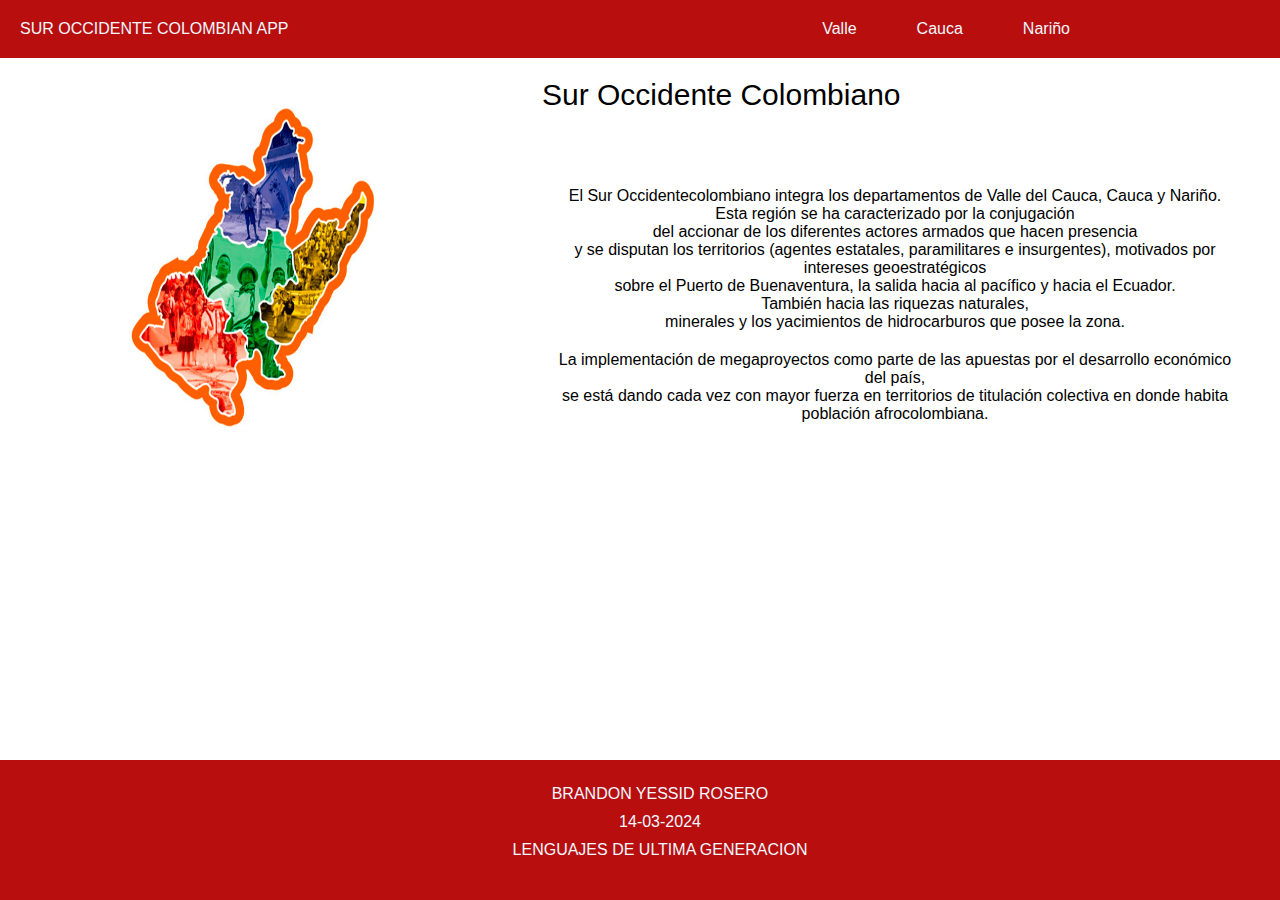
<file: index.html>
<!DOCTYPE html>
<html lang="en">
    <head>
        <meta charset="UTF-8">
        <meta name="viewport" content="width=device-width, initial-scale=1.0">
        <title>SUROCCIDENTE</title>
        <link rel="stylesheet" href="css.css">
    </head>
    <body>
        <header>
            <div class="nav__header">
                <div class="nav__lef">
                    <a href="index.html">SUR OCCIDENTE COLOMBIAN APP</a>
                </div>
                <div class="nav__rig">
                    <a href="valle.html">Valle</a>
                    <a href="cauca.html">Cauca</a>
                    <a href="narino.html">Nariño</a>
                </div>

            </div>
        </header>
        <section>
            <div class="home__index">
                <div class="home__img">
                    <img src="img/SUROCCIDENTE.jpg" alt>
                </div>
                <div class="home__text">
                    <span> Sur Occidente Colombiano</span>
                    <p>
                        El Sur Occidentecolombiano integra los departamentos de
                        Valle
                        del Cauca, Cauca y Nariño. <br> Esta región se ha caracterizado por la conjugación <br>
                        del accionar de los diferentes actores armados que hacen
                        presencia <br>
                        y se disputan los territorios (agentes estatales,
                        paramilitares
                        e insurgentes), motivados por intereses geoestratégicos <br>
                        sobre el Puerto de Buenaventura, la salida hacia al
                        pacífico
                        y
                        hacia el Ecuador. <br>
                        También hacia las riquezas naturales, <br>
                        minerales y los yacimientos de hidrocarburos que posee
                        la
                        zona.
                    </p>
                    <p>

                        La implementación de megaproyectos como parte de las
                        apuestas
                        por el desarrollo económico del país, <br>
                        se está dando cada vez con mayor fuerza en territorios
                        de
                        titulación colectiva en donde habita población
                        afrocolombiana.
                    </p>
                </div>
            </div>
        </section>

        <footer>
            <p>BRANDON YESSID ROSERO</p>
            <p>14-03-2024</p>
            <p>LENGUAJES DE ULTIMA GENERACION</p>
        </footer>

    </body>
</html>
</file>
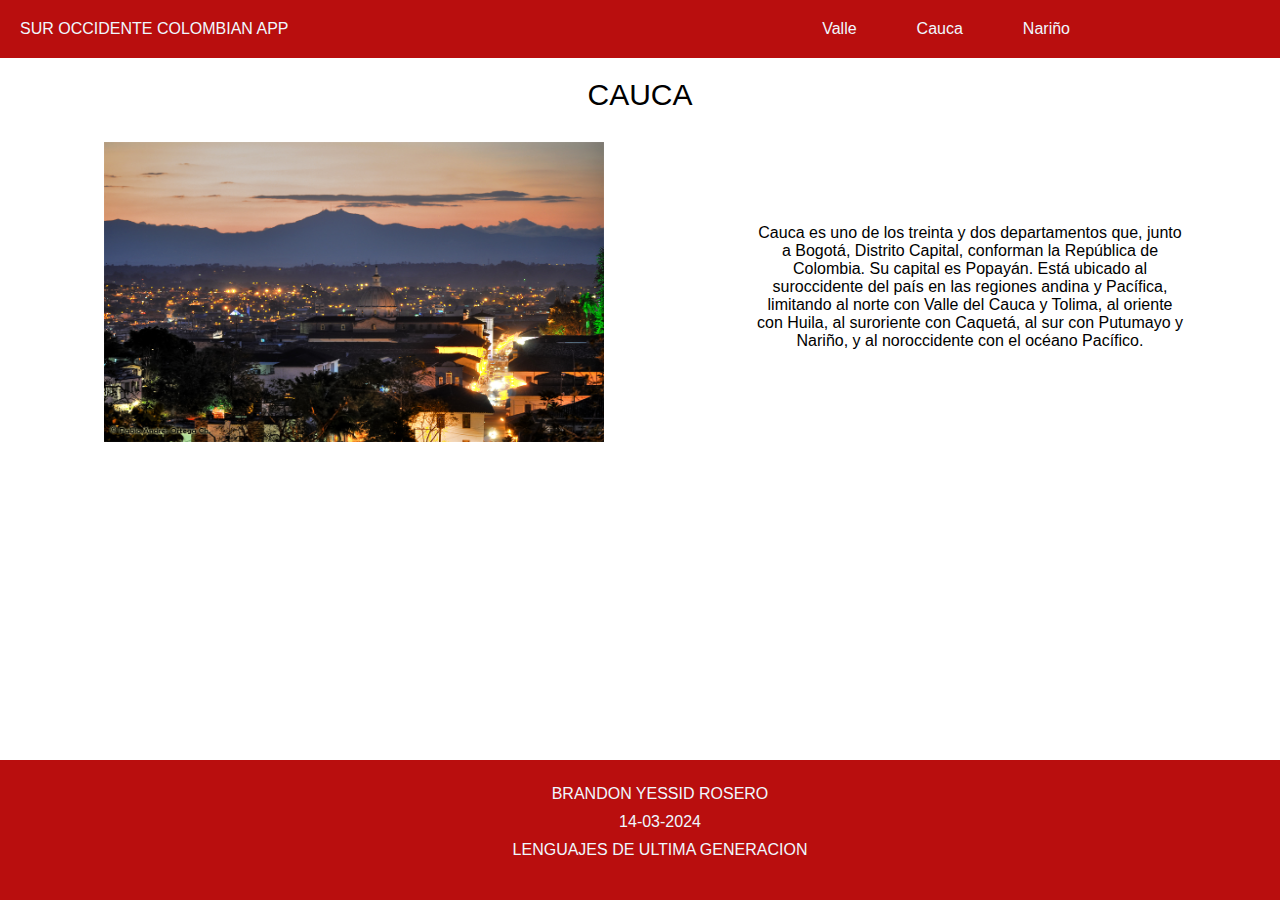
<file: cauca.html>
<!DOCTYPE html>
<html lang="en">
    <head>
        <meta charset="UTF-8">
        <meta name="viewport" content="width=device-width, initial-scale=1.0">
        <title>CAUCA</title>
        <link rel="stylesheet" href="css.css">
    </head>
    <body>
        <header>
            <div class="nav__header">
                <div class="nav__lef">
                    <a href="index.html">SUR OCCIDENTE COLOMBIAN APP</a>
                </div>
                <div class="nav__rig">
                    <a href="valle.html">Valle</a>
                    <a href="cauca.html">Cauca</a>
                    <a href="narino.html">Nariño</a>
                </div>

            </div>
        </header>
        <div class="TEXT_depa">
            CAUCA
        </div>
        <section>
            <div class="info_depa">
                <div class="imagen_depa">
                    <img src="img/CAUCA.jpg" alt>
                </div>
                <div class="text_depa">
                  <p>
                    Cauca es uno de los treinta y dos departamentos que, junto a
                    Bogotá, Distrito Capital,
                    conforman la República de Colombia.
                    Su capital es Popayán. Está ubicado al suroccidente del país
                    en las regiones andina
                    y Pacífica, limitando al norte con Valle del Cauca y Tolima,
                    al oriente con Huila,
                    al suroriente con Caquetá, al sur con Putumayo y Nariño, y
                    al noroccidente con el océano Pacífico.
                  </p>
                </div>
            </div>
        </section>

        <footer>
            <p>BRANDON YESSID ROSERO</p>
            <p>14-03-2024</p>
            <p>LENGUAJES DE ULTIMA GENERACION</p>
        </footer>

    </body>
</html>
</file>
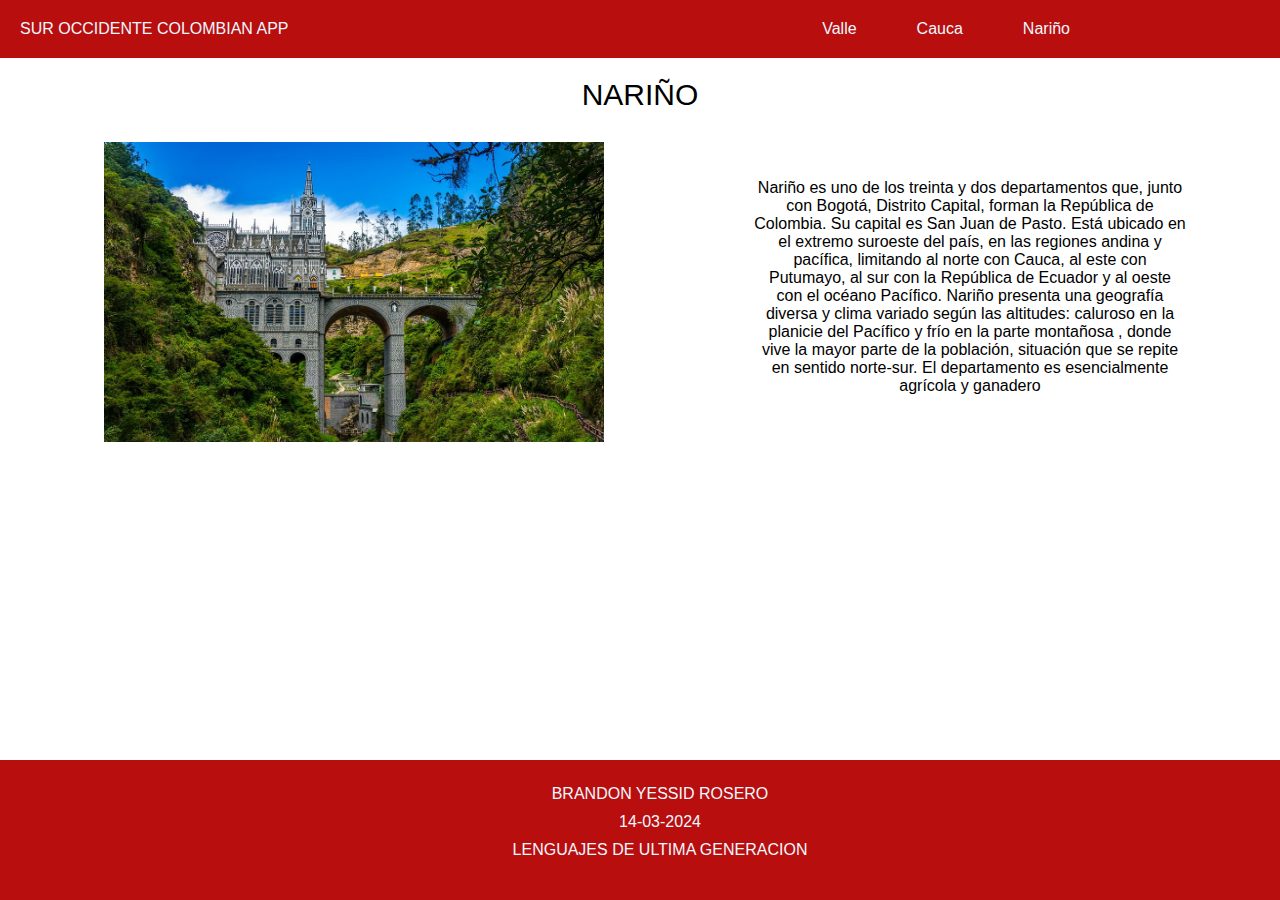
<file: narino.html>
<!DOCTYPE html>
<html lang="en">
    <head>
        <meta charset="UTF-8">
        <meta name="viewport" content="width=device-width, initial-scale=1.0">
        <title>NARIÑO</title>
        <link rel="stylesheet" href="css.css">
    </head>
    <body>
        <header>
            <div class="nav__header">
                <div class="nav__lef">
                    <a href="index.html">SUR OCCIDENTE COLOMBIAN APP</a>
                </div>
                <div class="nav__rig">
                    <a href="valle.html">Valle</a>
                    <a href="cauca.html">Cauca</a>
                    <a href="narino.html">Nariño</a>
                </div>

            </div>
        </header>
        <div class="TEXT_depa">
            NARIÑO
        </div>
        <section>
            <div class="info_depa">
                <div class="imagen_depa">
                    <img src="img/NARIÑO.jpg" alt>
                </div>
                <div class="text_depa">
                  <p>
                    Nariño es uno de los treinta y dos departamentos que, junto con Bogotá, Distrito Capital, 
                    forman la República de Colombia. 
                    Su capital es San Juan de Pasto. Está ubicado en el extremo suroeste del país, 
                    en las regiones andina y pacífica,
                     limitando al norte con Cauca, al este con Putumayo, al sur con la República
                     de Ecuador y al oeste con el océano Pacífico.
                    
                    Nariño presenta una geografía diversa y clima variado según las altitudes: caluroso 
                    en la planicie del Pacífico y frío en la parte montañosa
                    , donde vive la mayor parte de la población, situación que se repite en sentido norte-sur. 
                    El departamento es esencialmente agrícola y ganadero
                    
                  </p>
                </div>
            </div>
        </section>

        <footer>
            <p>BRANDON YESSID ROSERO</p>
            <p>14-03-2024</p>
            <p>LENGUAJES DE ULTIMA GENERACION</p>
        </footer>

    </body>
</html>
</file>
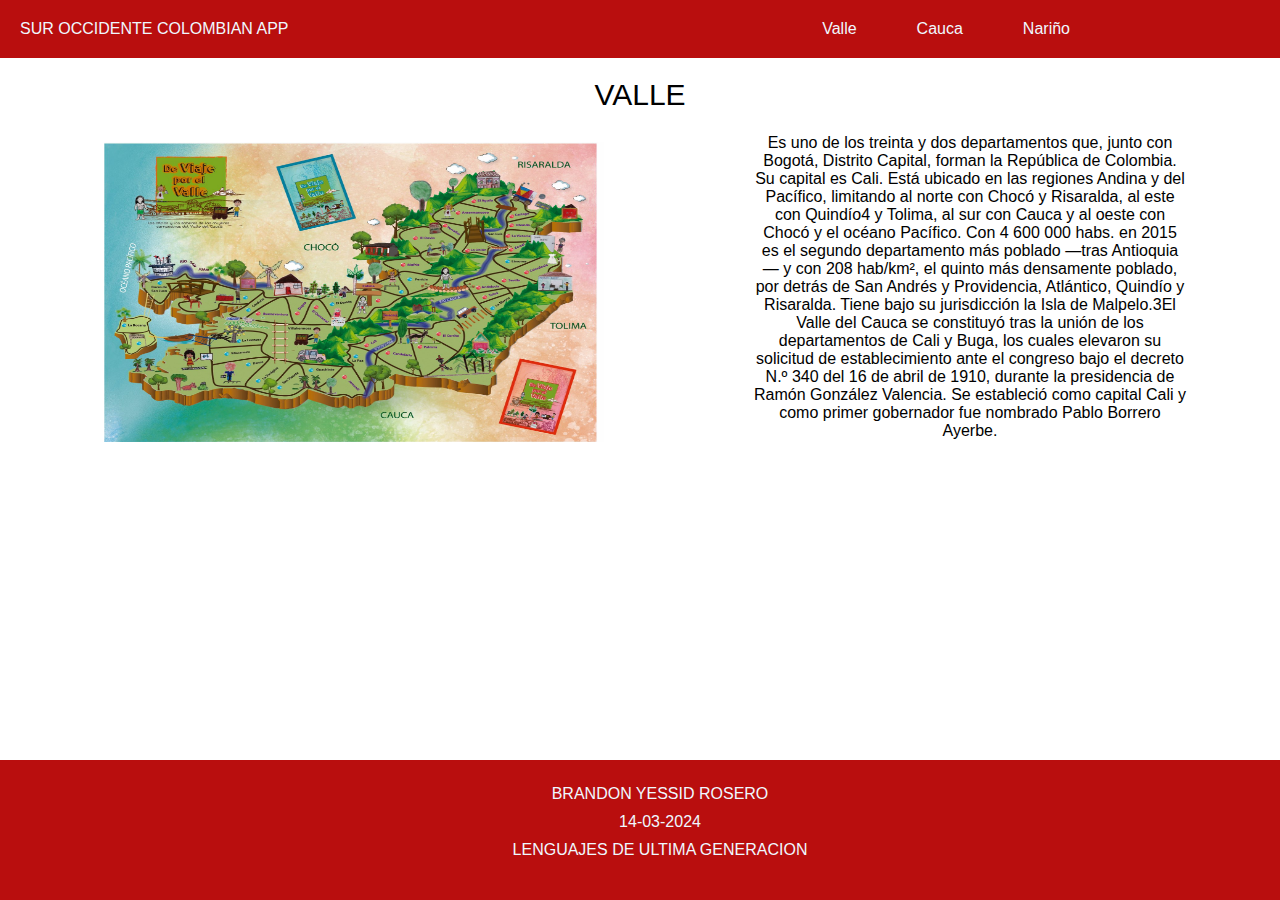
<file: valle.html>
<!DOCTYPE html>
<html lang="en">
    <head>
        <meta charset="UTF-8">
        <meta name="viewport" content="width=device-width, initial-scale=1.0">
        <title>VALLE</title>
        <link rel="stylesheet" href="css.css">
    </head>
    <body>
        <header>
            <div class="nav__header">
                <div class="nav__lef">
                    <a href="index.html">SUR OCCIDENTE COLOMBIAN APP</a>
                </div>
                <div class="nav__rig">
                    <a href="valle.html">Valle</a>
                    <a href="cauca.html">Cauca</a>
                    <a href="narino.html">Nariño</a>
                </div>

            </div>
        </header>
        <div class="TEXT_depa">
            VALLE
        </div>
        <section>
            <div class="info_depa">
                <div class="imagen_depa">
                    <img src="img/VALLE.jpg" alt>
                </div>
                <div class="text_depa">
                  <p>
                    Es uno de los treinta y dos departamentos que, junto con Bogotá, Distrito Capital, 
                    forman la República de Colombia. Su capital es Cali. Está ubicado en las regiones 
                    Andina y del Pacífico, limitando al norte con Chocó y Risaralda, al este con Quindío4
                     y Tolima, al sur con Cauca y al oeste con Chocó y el océano Pacífico.
                     Con 4 600 000 habs. en 2015 es el segundo departamento más poblado —tras Antioquia— y
                     con 208 hab/km², el quinto más densamente poblado, por detrás de 
                    San Andrés y Providencia, Atlántico, Quindío y Risaralda.
                    
                    Tiene bajo su jurisdicción la Isla de Malpelo.3​ 
                    El Valle del Cauca se constituyó tras la unión de los departamentos de Cali y Buga, 
                    los cuales elevaron su solicitud de establecimiento ante el congreso bajo el decreto 
                    N.º 340 del 16 de abril de 1910, durante la presidencia de Ramón González Valencia. 
                    Se estableció como capital Cali y como primer gobernador fue nombrado 
                    Pablo Borrero Ayerbe.
                    
                  </p>
                </div>
            </div>
        </section>

        <footer>
            <p>BRANDON YESSID ROSERO</p>
            <p>14-03-2024</p>
            <p>LENGUAJES DE ULTIMA GENERACION</p>
        </footer>

    </body>
</html>
</file>
<file: css.css>
* {
    margin: 0;
    padding: 0;
    font-family: 'Segoe UI', Tahoma, Geneva, Verdana, sans-serif;
}

header {
    margin-bottom: 20px;
    background-color: rgb(185, 14, 14);
    color: white;
    padding: 20px;
    width: 100%;

}

.nav__header {
    display: flex;
    justify-content: space-around;
}

.nav__header a {
    text-decoration: none;
    color: aliceblue;
    font-size: 16px;
}

.nav__lef {
    flex: 1;
}

.nav__rig {
    flex: 3;
    display: flex;
    align-content: flex-start;
    justify-content: flex-end;
    padding-right: 200px;
}


.nav__rig a {
    padding: 0 30px;

}



footer {
    position: absolute;
    width: 100%;
    background: rgb(185, 14, 14);
    height: 100px;
    bottom: 0;
    padding: 20px;
}

footer p {
    display: flex;
    justify-content: center;
    text-align: center;
    color: aliceblue;
    padding: 5px 0px;

}


/*para home principal*/
section {
    width: 100%;
    display: flex;
    align-items: center;
    justify-content: center;
}

.home__index {
    display: flex;
    justify-content: space-around;
    gap: 30px;
    height: 380px;
    width: 95%;
}

.home__img {
    flex: 2;
    display: flex;
    align-items: center;
}

.home__img img {
    width: 480px;
    height: 320px;
}

.home__text {
    flex: 5;
    display: flex;
    flex-direction: column;
    gap: 10px 0;
}

.home__text span {
    flex: 1;
    color: black;
    font-size: 30px;
    margin-bottom: 6%;
    text-align: left;
}

.home__text p {
    flex: 2;
    text-align: center;
    padding: 5px;
}

.TEXT_depa {
    display: flex;
    text-align: center;
    justify-content: center;
    font-size: 30px;
}


/*para el cauca*/
.info_depa {
    display: flex;
    width: 90%;
    height: 350px;
    gap: 80px;

}

.imagen_depa {
    flex: 1;

}


.imagen_depa img {
    width: 500px;
    height: 300px;
    margin: 30px 40px;
}

.text_depa {
    flex: 1;
    display: flex;
    justify-content: space-between;
    align-items: center;
}

.text_depa p {
    color: black;
    padding: 30px;
    text-align: center;
}
</file>
